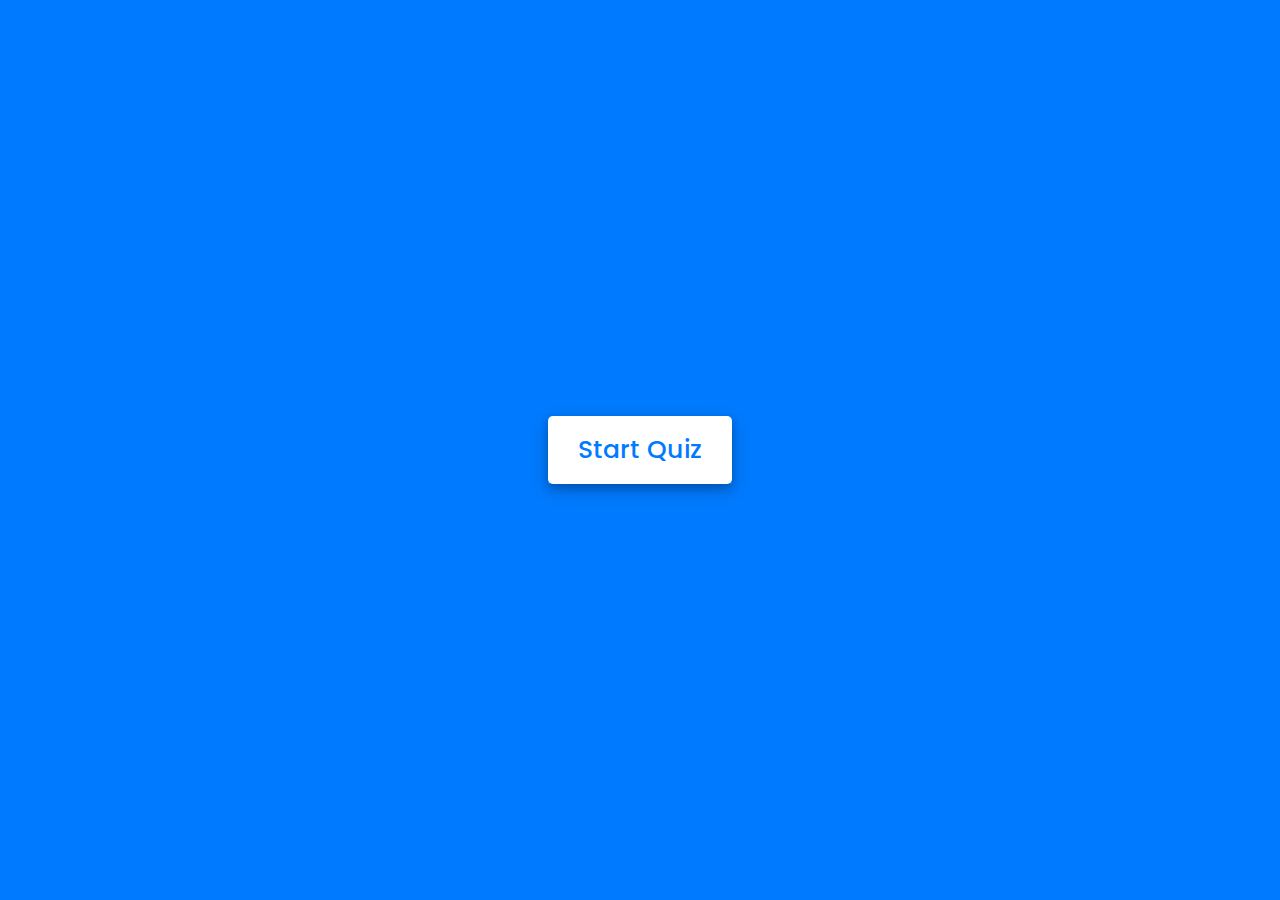
<file: PENCAK SILAT/quiz.html>
<!DOCTYPE html>
<html lang="en">
<head>
    <meta charset="UTF-8">
    <meta name="viewport" content="width=device-width, initial-scale=1.0">
    <meta name="viewport" content="width=device-width, initial-scale=1.0">
    <meta name="description" content="MySkyPower / CREATIVE PRODUCTION GROUP We are the producers of your ideas. The workshop – the craftsmen – the designers – the engineers. Together we are one. One group of talented people who harness the power to build big ideas. From handmade to high- tech. With you we create. Bring us your ideas, designs, and dreams and we will build them. Whatever the scale. EVERY DAY WE BUILD BIG IDEAS We are MySkyPower." />
    <meta property="og:title" content="My Sky Power | MSP />
    <meta property="og:description" content="MySkyPower / CREATIVE PRODUCTION GROUP We are the producers of your ideas. The workshop – the craftsmen – the designers – the engineers. Together we are one. One group of talented people who harness the power to build big ideas. From handmade to high- tech. With you we create. Bring us your ideas, designs, and dreams and we will build them. Whatever the scale. EVERY DAY WE BUILD BIG IDEAS We are MySkyPower." />
    <meta property="og:type" content="website" />
    <meta property="og:url" content="https://www.myskypower.net/" />

    <title>Awesome Quiz App | Ali Aslan</title>
    <link rel="stylesheet" href="css2.css">
    <!-- FontAweome CDN Link for Icons-->
    <link rel="stylesheet" href="https://cdnjs.cloudflare.com/ajax/libs/font-awesome/5.15.3/css/all.min.css"/>
</head>
<body>
    <!-- start Quiz button -->
    <div class="start_btn"><button>Start Quiz</button></div>

    <!-- Info Box -->
    <div class="info_box">
        <div class="info-title"><span>RULES QUIZ</span></div>
        <div class="info-list">
            <div class="info">1. You will have only <span>15 seconds</span> per each question.</div>
            <div class="info">2. Once you select your answer, it can't be undone.</div>
            <div class="info">3. You can't select any option once time goes off.</div>
            <div class="info">4. You can't exit from the Quiz while you're playing.</div>
            <div class="info">5. You'll get points on the basis of your correct answers.</div>
        </div>
        <div class="buttons">
            <button class="quit">Exit Quiz</button>
            <button class="restart">Continue</button>
        </div>
    </div>

    <!-- Quiz Box -->
    <div class="quiz_box">
        <header>
            <div class="title">Awesome Quiz Application</div>
            <div class="timer">
                <div class="time_left_txt">Time Left</div>
                <div class="timer_sec">15</div>
            </div>
            <div class="time_line"></div>
        </header>
        <section>
            <div class="que_text">
                <!-- Here I've inserted question from JavaScript -->
            </div>
            <div class="option_list">
                <!-- Here I've inserted options from JavaScript -->
            </div>
        </section>

        <!-- footer of Quiz Box -->
        <footer>
            <div class="total_que">
                <!-- Here I've inserted Question Count Number from JavaScript -->
            </div>
            <button class="next_btn">Next Que</button>
        </footer>
    </div>

    <!-- Result Box -->
    <div class="result_box">
        <div class="icon">
            <i class="fas fa-crown"></i>
        </div>
        <div class="complete_text">You've completed the Quiz!</div>
        <div class="score_text">
            <!-- Here I've inserted Score Result from JavaScript -->
        </div>
        <div class="buttons">
            <button class="restart">Replay Quiz</button>
            <button class="quit">Quit Quiz</button>
        </div>
    </div>

    <!-- Inside this JavaScript file I've inserted Questions and Options only -->
    <script src="js/questions.js"></script>

    <!-- Inside this JavaScript file I've coded all Quiz Codes -->
    <script src="js/script.js"></script>

</body>
</html>
</file>
<file: PENCAK SILAT/css2.css>
/* importing google fonts */
@import url('https://fonts.googleapis.com/css2?family=Poppins:wght@200;300;400;500;600;700&display=swap');
*{
    margin: 0;
    padding: 0;
    box-sizing: border-box;
    font-family: 'Poppins', sans-serif;
}

body{
    background: #007bff;
}

::selection{
    color: #fff;
    background: #007bff;
}

.start_btn,
.info_box,
.quiz_box,
.result_box{
    position: absolute;
    top: 50%;
    left: 50%;
    transform: translate(-50%, -50%);
    box-shadow: 0 4px 8px 0 rgba(0, 0, 0, 0.2), 
                0 6px 20px 0 rgba(0, 0, 0, 0.19);
}

.info_box.activeInfo,
.quiz_box.activeQuiz,
.result_box.activeResult{
    opacity: 1;
    z-index: 5;
    pointer-events: auto;
    transform: translate(-50%, -50%) scale(1);
}

.start_btn button{
    font-size: 25px;
    font-weight: 500;
    color: #007bff;
    padding: 15px 30px;
    outline: none;
    border: none;
    border-radius: 5px;
    background: #fff;
    cursor: pointer;
}

.info_box{
    width: 540px;
    background: #fff;
    border-radius: 5px;
    transform: translate(-50%, -50%) scale(0.9);
    opacity: 0;
    pointer-events: none;
    transition: all 0.3s ease;
}

.info_box .info-title{
    height: 60px;
    width: 100%;
    border-bottom: 1px solid lightgrey;
    display: flex;
    align-items: center;
    padding: 0 30px;
    border-radius: 5px 5px 0 0;
    font-size: 20px;
    font-weight: 600;
}

.info_box .info-list{
    padding: 15px 30px;
}

.info_box .info-list .info{
    margin: 5px 0;
    font-size: 17px;
}

.info_box .info-list .info span{
    font-weight: 600;
    color: #007bff;
}
.info_box .buttons{
    height: 60px;
    display: flex;
    align-items: center;
    justify-content: flex-end;
    padding: 0 30px;
    border-top: 1px solid lightgrey;
}

.info_box .buttons button{
    margin: 0 5px;
    height: 40px;
    width: 100px;
    font-size: 16px;
    font-weight: 500;
    cursor: pointer;
    border: none;
    outline: none;
    border-radius: 5px;
    border: 1px solid #007bff;
    transition: all 0.3s ease;
}

.quiz_box{
    width: 550px;
    background: #fff;
    border-radius: 5px;
    transform: translate(-50%, -50%) scale(0.9);
    opacity: 0;
    pointer-events: none;
    transition: all 0.3s ease;
}

.quiz_box header{
    position: relative;
    z-index: 2;
    height: 70px;
    padding: 0 30px;
    background: #fff;
    border-radius: 5px 5px 0 0;
    display: flex;
    align-items: center;
    justify-content: space-between;
    box-shadow: 0px 3px 5px 1px rgba(0,0,0,0.1);
}

.quiz_box header .title{
    font-size: 20px;
    font-weight: 600;
}

.quiz_box header .timer{
    color: #004085;
    background: #cce5ff;
    border: 1px solid #b8daff;
    height: 45px;
    padding: 0 8px;
    border-radius: 5px;
    display: flex;
    align-items: center;
    justify-content: space-between;
    width: 145px;
}

.quiz_box header .timer .time_left_txt{
    font-weight: 400;
    font-size: 17px;
    user-select: none;
}

.quiz_box header .timer .timer_sec{
    font-size: 18px;
    font-weight: 500;
    height: 30px;
    width: 45px;
    color: #fff;
    border-radius: 5px;
    line-height: 30px;
    text-align: center;
    background: #343a40;
    border: 1px solid #343a40;
    user-select: none;
}

.quiz_box header .time_line{
    position: absolute;
    bottom: 0px;
    left: 0px;
    height: 3px;
    background: #007bff;
}

section{
    padding: 25px 30px 20px 30px;
    background: #fff;
}

section .que_text{
    font-size: 25px;
    font-weight: 600;
}

section .option_list{
    padding: 20px 0px;
    display: block;   
}

section .option_list .option{
    background: aliceblue;
    border: 1px solid #84c5fe;
    border-radius: 5px;
    padding: 8px 15px;
    font-size: 17px;
    margin-bottom: 15px;
    cursor: pointer;
    transition: all 0.3s ease;
    display: flex;
    align-items: center;
    justify-content: space-between;
}

section .option_list .option:last-child{
    margin-bottom: 0px;
}

section .option_list .option:hover{
    color: #004085;
    background: #cce5ff;
    border: 1px solid #b8daff;
}

section .option_list .option.correct{
    color: #155724;
    background: #d4edda;
    border: 1px solid #c3e6cb;
}

section .option_list .option.incorrect{
    color: #721c24;
    background: #f8d7da;
    border: 1px solid #f5c6cb;
}

section .option_list .option.disabled{
    pointer-events: none;
}

section .option_list .option .icon{
    height: 26px;
    width: 26px;
    border: 2px solid transparent;
    border-radius: 50%;
    text-align: center;
    font-size: 13px;
    pointer-events: none;
    transition: all 0.3s ease;
    line-height: 24px;
}
.option_list .option .icon.tick{
    color: #23903c;
    border-color: #23903c;
    background: #d4edda;
}

.option_list .option .icon.cross{
    color: #a42834;
    background: #f8d7da;
    border-color: #a42834;
}

footer{
    height: 60px;
    padding: 0 30px;
    display: flex;
    align-items: center;
    justify-content: space-between;
    border-top: 1px solid lightgrey;
}

footer .total_que span{
    display: flex;
    user-select: none;
}

footer .total_que span p{
    font-weight: 500;
    padding: 0 5px;
}

footer .total_que span p:first-child{
    padding-left: 0px;
}

footer button{
    height: 40px;
    padding: 0 13px;
    font-size: 18px;
    font-weight: 400;
    cursor: pointer;
    border: none;
    outline: none;
    color: #fff;
    border-radius: 5px;
    background: #007bff;
    border: 1px solid #007bff;
    line-height: 10px;
    opacity: 0;
    pointer-events: none;
    transform: scale(0.95);
    transition: all 0.3s ease;
}

footer button:hover{
    background: #0263ca;
}

footer button.show{
    opacity: 1;
    pointer-events: auto;
    transform: scale(1);
}

.result_box{
    background: #fff;
    border-radius: 5px;
    display: flex;
    padding: 25px 30px;
    width: 450px;
    align-items: center;
    flex-direction: column;
    justify-content: center;
    transform: translate(-50%, -50%) scale(0.9);
    opacity: 0;
    pointer-events: none;
    transition: all 0.3s ease;
}

.result_box .icon{
    font-size: 100px;
    color: #007bff;
    margin-bottom: 10px;
}

.result_box .complete_text{
    font-size: 20px;
    font-weight: 500;
}

.result_box .score_text span{
    display: flex;
    margin: 10px 0;
    font-size: 18px;
    font-weight: 500;
}

.result_box .score_text span p{
    padding: 0 4px;
    font-weight: 600;
}

.result_box .buttons{
    display: flex;
    margin: 20px 0;
}

.result_box .buttons button{
    margin: 0 10px;
    height: 45px;
    padding: 0 20px;
    font-size: 18px;
    font-weight: 500;
    cursor: pointer;
    border: none;
    outline: none;
    border-radius: 5px;
    border: 1px solid #007bff;
    transition: all 0.3s ease;
}

.buttons button.restart{
    color: #fff;
    background: #007bff;
}

.buttons button.restart:hover{
    background: #0263ca;
}

.buttons button.quit{
    color: #007bff;
    background: #fff;
}

.buttons button.quit:hover{
    color: #fff;
    background: #007bff;
}
</file>
